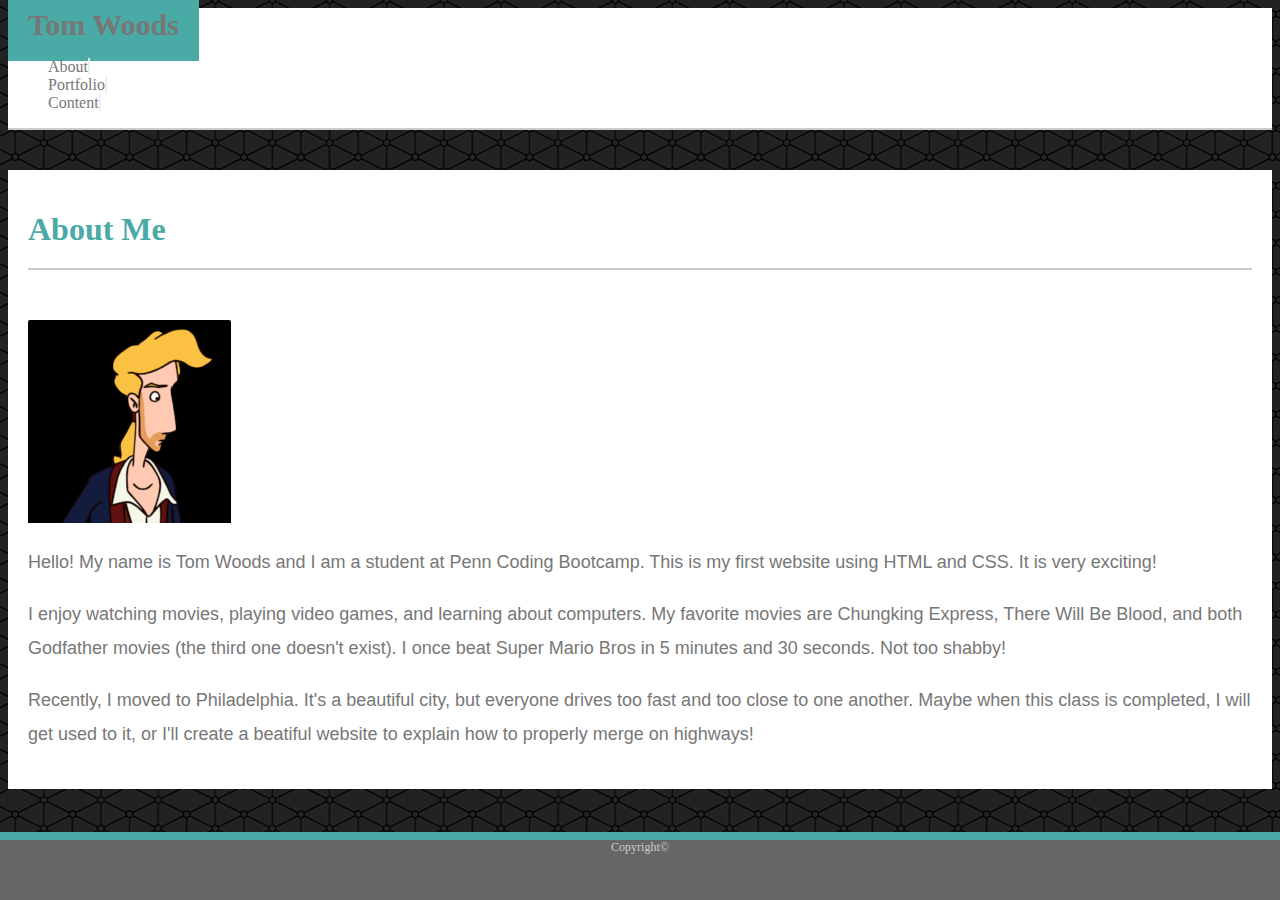
<file: index.html>
<!DOCTYPE html>
<html lang="en-us">

<head>

  <meta charset="UTF-8">
  <meta name="viewport" content="width=device-width">
  <title>About | Tom Woods</title>

  <link rel="stylesheet" href="https://stackpath.bootstrapcdn.com/bootstrap/4.1.3/css/bootstrap.min.css" integrity="sha384-MCw98/SFnGE8fJT3GXwEOngsV7Zt27NXFoaoApmYm81iuXoPkFOJwJ8ERdknLPMO" crossorigin="anonymous">
  <link rel="stylesheet" type="text/css" href="assets/css/style.css">
</head>

<body>
	
<div class="container my-container">  
	<nav class="navbar navbar-expand-md navbar-fixed-top my-navbar-style">
		<div class="container-fluid small-background">
	    	<a href="index.html" class="navbar-brand my-navbar-name">Tom Woods</a>
		</div>
	
	    <div class="navbar-collapse justify-content-stretch" id="my-navbar">
	        <ul class="navbar-nav ml-auto">
	            <li class="nav-item">
	                <a class="nav-link my-navbar-link" href="index.html">About</a>
	            </li>
	            <li class="nav-item">
	                <a class="nav-link my-navbar-link" href="portfolio.html">Portfolio</a>
	            </li>
	            <li class="nav-item">
	                <a class="nav-link my-navbar-link" href="contact.html">Content</a>
	            </li>
	        </ul>
	    </div>
	</nav>
</div>

<div class="container my-container">
	<div class="row">
		<div class="col-md-12 col-sm-12 col-lg-12 col-xs-12">
			<div class="wrapper">
				<h1>About Me</h1>
				<br>
				<img src="assets/images/icon.png" class="float-left" id="my-about-image" alt="My Photo">
				<p class="my-about-text">Hello! My name is Tom Woods and I am a student at Penn Coding Bootcamp. This is my first website using HTML and CSS. It is very exciting!</p>
				<p class="my-about-text">I enjoy watching movies, playing video games, and learning about computers. My favorite movies are Chungking Express, There Will Be Blood, and both Godfather movies (the third one doesn't exist). I once beat Super Mario Bros in 5 minutes and 30 seconds. Not too shabby!</p>
				<p class="my-about-text">Recently, I moved to Philadelphia. It's a beautiful city, but everyone drives too fast and too close to one another. Maybe when this class is completed, I will get used to it, or I'll create a beatiful website to explain how to properly merge on highways!</p>
			</div>
		</div>
	</div>
</div>

<div class="container my-container">  
	<nav class="navbar navbar-expand-md navbar-fixed-bottom nav justify-content-center my-footer-style">
		<span class="navbar-text">
			Copyright©
		</span>
	</nav>
</div>

</body>

</html>
</file>
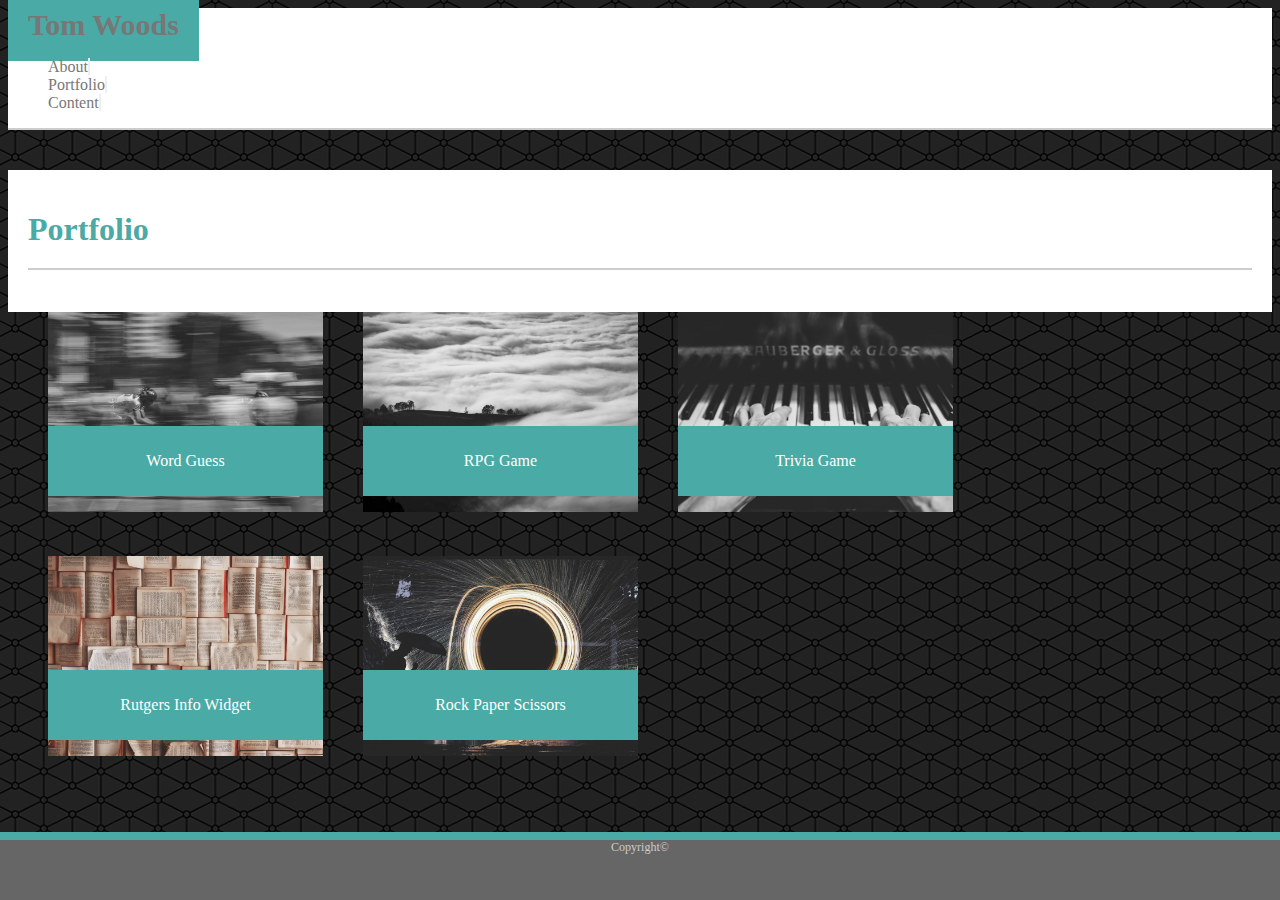
<file: portfolio.html>
<!DOCTYPE html>
<html lang="en-us">

<head>

  <meta charset="UTF-8">
  <meta name="viewport" content="width=device-width">
  <title>Portfolio | Tom Woods</title>

  <link rel="stylesheet" href="https://stackpath.bootstrapcdn.com/bootstrap/4.1.3/css/bootstrap.min.css" integrity="sha384-MCw98/SFnGE8fJT3GXwEOngsV7Zt27NXFoaoApmYm81iuXoPkFOJwJ8ERdknLPMO" crossorigin="anonymous">
  <link rel="stylesheet" type="text/css" href="assets/css/style.css">
</head>

<body>
  
<div class="container my-container">  
	<nav class="navbar navbar-expand-md navbar-fixed-top my-navbar-style">
		<div class="container-fluid small-background">
	    	<a href="index.html" class="navbar-brand my-navbar-name">Tom Woods</a>
		</div>
	
	    <div class="navbar-collapse justify-content-stretch" id="my-navbar">
	        <ul class="navbar-nav ml-auto">
	            <li class="nav-item">
	                <a class="nav-link my-navbar-link" href="index.html">About</a>
	            </li>
	            <li class="nav-item">
	                <a class="nav-link my-navbar-link" href="portfolio.html">Portfolio</a>
	            </li>
	            <li class="nav-item">
	                <a class="nav-link my-navbar-link" href="contact.html">Content</a>
	            </li>
	        </ul>
	    </div>
	</nav>
</div>

<div class="container my-container">
	<div class="wrapper">
		<h1>Portfolio</h1>
		<div class="row">
			<div class="col-md-6 .col-centered">
				<div class="my-portfolio-container">
					<img src="assets/images/wordguess.jpeg" alt="Word Guess">
		            <p>Word Guess</p>
				</div>
			</div>
			<div class="col-md-6 .col-centered">
				<div class="my-portfolio-container">
		            <img src="assets/images/rpggame.jpeg" alt="RPG Game">
		            <p>RPG Game</p>
				</div>
			</div>
		</div>
		<div class="row">
			<div class="col-md-6 .col-centered">
				<div class="my-portfolio-container">
					<img src="assets/images/triviagame.jpeg" alt="Trivia Game">
		            <p>Trivia Game</p>
				</div>
			</div>
			<div class="col-md-6 .col-centered">
				<div class="my-portfolio-container">
		            <img src="assets/images/rutgersinfowidget.jpeg" alt="Rutgers Info Widget">
		            <p>Rutgers Info Widget</p>
				</div>
			</div>
		</div>
		<div class="row">
			<div class="col-md-6 .col-centered">
				<div class="my-portfolio-container">
					<img src="assets/images/rockpaperscissors.jpeg" alt="Rock Paper Scissors">
		            <p>Rock Paper Scissors</p>
				</div>
			</div>
		</div>
	</div>
</div>

<div class="container my-container">  
	<nav class="navbar navbar-expand-md navbar-fixed-bottom nav justify-content-center my-footer-style">
		<span class="navbar-text">
			Copyright©
		</span>
	</nav>
</div>

</body>

</html>
</file>
<file: assets/css/style.css>
body{
	background: url("../images/connectwork.png");
	margin-bottom: 60px;
}
html {
  min-height: 100%;
  position: relative;
}
.my-header{
	background: #ffffff;
	width: 100%;
	margin: auto;
}
.my-navbar-style{
	color: #ffffff;
	background: #ffffff;
	border-bottom: 2px solid #cccccc;
	padding: 0px;
}
.my-navbar-name{
	font-family: Georgia, Times, "Times New Roman", serif;
	font-size: 30px;
	font-weight: bold;
	color: #ffffff;
	background: #4aaaa5;
	padding: 20px;
}

.my-navbar-link{
	font-family: Georgia, Times, "Times New Roman", serif;
	color: #999;
	border-right: 2px solid #efefef;
}
.my-navbar-link:hover{
	background: #4aaaa5;
	color: #ffffff;
}
a:link, a:visited{
	color: #777777;
	text-decoration: none;
}
.my-navbar-name:visited{
	color: #ffffff;
}
.wrapper{
	position: relative;
	background: #ffffff;
	padding: 20px;
	margin-top: 40px;
}
h1{
	background: #ffffff;
	padding-bottom: 20px;
	border-bottom: 2px solid #cccccc;
	font-family: Georgia, Times, "Times New Roman", serif;
	font-weight: 700;
	color: #4aaaa5;
}
.my-about-text{
	font-family: Arial, "Helvetica Neue", Helvetica, sans-serif;
	font-size: 18px;
	line-height: 34px;
	color: #777777;
}
#my-about-image{
	margin-top: 10px;
  	margin-right: 25px;
}
#my-form-button{
	color: #ffffff;
	background: #4aaaa5;
	padding: 10px 20px 10px 20px;
    font-size: 18px;
    border: 0 none;
}
.my-portfolio-container{
	position: relative;
	float: left;
	width: 275px;
	margin: 20px;
	overflow: auto;
}
.my-portfolio-container img{
	height: 200px;
	width: 300px;
}
.my-portfolio-container p {
	position: absolute;
	bottom: 20px;
	width: 100%;
	padding-top: 20px;
	padding-bottom: 20px;
	margin-bottom: 0;
	line-height: 30px;
	color: #ffffff;
	text-align: center;
	background: #4aaaa5;
	border-bottom: 0;
	font-family: Georgia, Times, "Times New Roman", serif;
}

.my-footer-style{
	color: #cccccc;
	text-align: center;
	height: 60px;
	font-size: 12px;
	background: #666666;
	border-top: 8px solid #4aaaa5;
	position: absolute;
	bottom: 0;
	left: 0;
	right: 0;
	width: 100%;
	
}

@media only screen and (max-width: 768px) {
	
	.my-container{
		width: 100%;
		border: hidden;
		padding: 0px;
		margin: 10px;
		margin: auto;
		
	}
}

@media only screen and (max-width: 640px) {
	
	.my-container{
		width: 100%;
		border: hidden;
		padding: 0px;
		margin: 10px;
		margin: auto;
		
	}
	
	#my-about-image{
		width: 100%
	}
	#my-navbar{
		text-align: center;
		justify-content: space-around; 
	}
	.my-navbar-name{
		position: relative;
		margin: auto;
		left: 0;
		right: 0;
	}	
	.small-background{
		background: #4aaaa5;

	}
	.my-portfolio-container {
		position: relative;
		float: left;
		width: 95%;
		margin: 20px;
		overflow: auto;
	}
	.my-portfolio-container img{
		width: 95%;
		height: 95%;
	}
	.my-portfolio-container p {
		width: 95%;
	}

}
</file>
